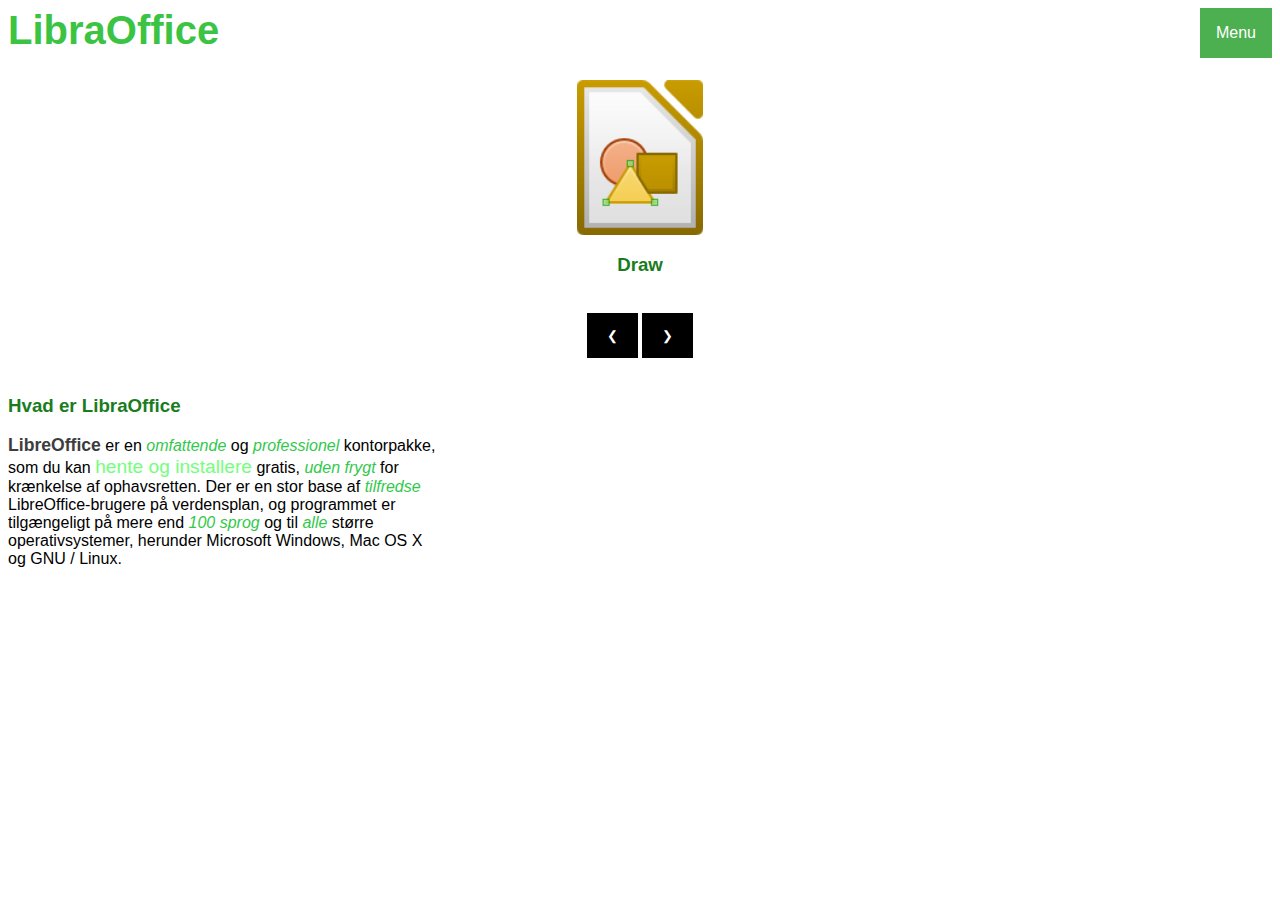
<file: index.html>
<html>
<head>
    <meta charset="utf-8" />
    <meta name="viewport" content="width=device-width, initial-scale=1">
    <title>LibraOffice</title>
    <link rel="stylesheet" type="text/css" href="css.css">
</head>
<body>

  <align = "right">
  <div class="dropdown" style="float:right;">
    <button class="dropbtn">Menu</button>
    <div class="dropdown-content" style="right:0;">
      <a href="Download.html">Download Libra Office</a>
      <a href="https://da.libreoffice.org/" target="_blank">Gå til Libra Office's Hjemmeside</a>
      <a href="videoer.html">LibraOffice Videoer</a>
    </div>
  </div>

  <h1>LibraOffice</h1>

  <center>
    <a href="" title="Draw lader dig lave alt fra hurtige skitser til komplekse plantegninger eller diagrammer,
      og du har her mulighed for at kommunikere ved hjælp af billeder, symboler og diagrammer.
      Med den største størrelse på 300x300 cm er Draw også et godt værktøj til at lave plakater med."> <div class="mySlides"> <img src="Billeder\Tegning.png" style="width:10%"></a><br><h3>Draw</h3></div>
    <a href="" title="Impress er i sandhed et fantastisk værktøj til at skabe interaktive præsentationer.
      Dine præsentationer vil stå frem med 2D- og 3D-clipart, særlige effekter, animationer og et smart tegneværktøj."> <div class="mySlides"> <img src="Billeder\Præsentation.png" style="width:10%"></a><br><h3>Impress</h3></div>
    <a href="" title="Calc er det gratis regnearksprogram, du altid har haft brug for. Nykommende synes det er intuitivt og nemt at lære,
      mens professionelle dataarbejdere sætter pris på det omfattende udvalg af avancerede funktioner.
      Indbyggede guider hjælper dig gennem valg og brug af et omfattende udvalg af avancerede funktioner."><div class="mySlides"><img src="Billeder\Regneark.png" style="width:10%"></a><br><h3>Calc</h3></div>
    <a href="" title="Base er et fuldt funktionsdygtigt desktop-databaseprogram, designet til at imødekomme dine behov på mange niveauer:
      Håndtere din private CD-samling.
      Producere firmaets månedlige salgsrapporter.
      Fungere som datakilde for brevfletning i Writer ved hjælp af standardprotokollen LDAP eller almindelige adressebogsformater som f.eks. Microsoft Outlook, Microsoft Windows og Mozilla.
      Skabe kædede dataområder i Calc for DataPilot-analyser eller som grundlag for diagrammer."><div class="mySlides"><img src="Billeder\Database.png" style="width:10%"></a><br><h3>Database</h3></div>
    <a href="" title="Writer har alle de funktioner du har brug for i et moderne tekstbehandlingsprogram.Writer er simpelt nok til de små noter, memoer og lignende,
      men på samme tid også stærkt nok til at håndtere store komplicerede dokumenter såsom skoleopgaver,videnskabelige afhandlinger og hele bøger med indholdsfortegnelse, stikordsregister, krydshenvisninger,
      diagrammer o.s.v. Du skal bare koncentrere dig om budskabet – Writer får det til at se godt ud."><div class="mySlides"><img src="Billeder\Tekstbehandling.png" style="width:10%"></a><br><h3>Writer</h3></div>
    <a href="" title="Math er LibreOffices formelbehandler, og kan bruges i dine tekstdokumenter, regneark, præsentationer og tegninger,
      så du kan indsætte perfekt formaterede matematiske og videnskabelige formler. Dine formler kan omfatte en lang række elementer,
      fra fraktioner, udtryk med eksponenter og indekser, integraler og matematiske funktioner til uligheder, ligningssystemer og matrixer."><div class="mySlides"><img src="Billeder\Math.png" style="width:10%"></a><br><h3>Math</h3></div>
    <a href="" title="LibreOffice Charts inkluderer muligheden for at oprette og integrere diagrammer.
      Deres stil, farve og størrelse kan tilpasses på en lang række måder - cirkeldiagrammer,
      firkantede og runde søjler, trendgrafer, prikker, 2D- og 3D-diagrammer og så meget mere."><div class="mySlides"><img src="Billeder\Chart.png" style="width:10%"></a><br><h3>Charts</h3></div><br>

  <button class="button3" onclick="plusDivs(-1)">&#10094;</button>
  <button class="button3" onclick="plusDivs(1)">&#10095;</button>
  </center>

  <script type="text/javascript" src="Opgave.js"> </script>

  <br>
  <h3>Hvad er LibraOffice</h3>
  <b>LibreOffice</b> er en <i>omfattende</i> og <i>professionel</i> kontorpakke,
  <br>som du kan <a href="Download.html">hente og installere</a> gratis, <i>uden frygt</i> for
  <br>krænkelse af ophavsretten. Der er en stor base af <i>tilfredse</i>
  <br>LibreOffice-brugere på verdensplan, og programmet er
  <br>tilgængeligt på mere end <i>100 sprog</i> og til <i>alle</i> større
  <br>operativsystemer, herunder Microsoft Windows, Mac OS X
  <br> og GNU / Linux.

</body>
</html>
</file>
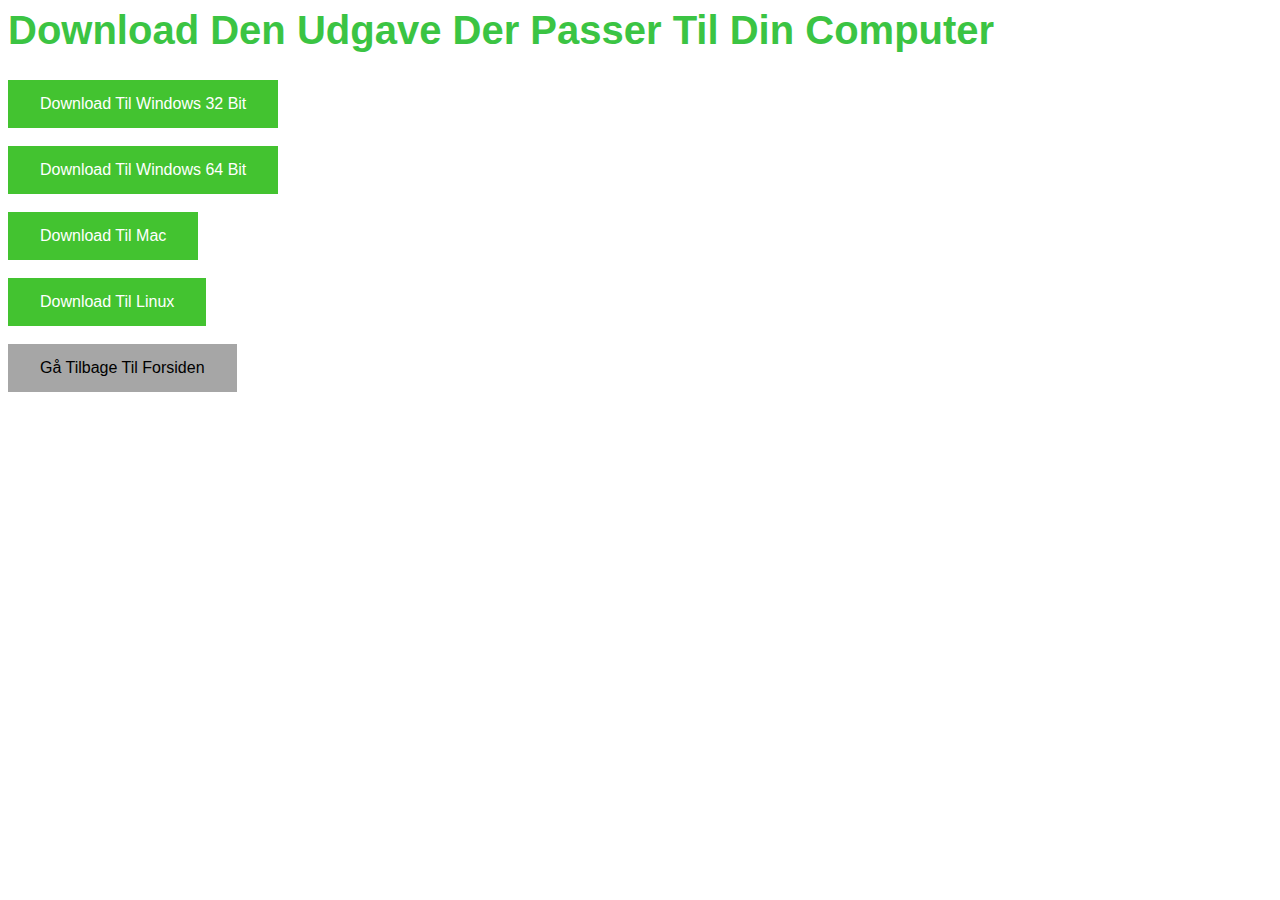
<file: Download.html>
<html>
<head>
    <meta charset="utf-8" />
    <title>Downloads</title>
    <link rel="stylesheet" type="text/css" href="css.css">
</head>
<body>
  <h1> Download Den Udgave Der Passer Til Din Computer </h1>
  <button class="button1" onclick="window.location.href='http://download.documentfoundation.org/libreoffice/stable/6.4.1/win/x86/LibreOffice_6.4.1_Win_x86.msi'">Download Til Windows 32 Bit</button>
  <br><br>
  <button class="button1" onclick="window.location.href='http://download.documentfoundation.org/libreoffice/stable/6.4.1/win/x86_64/LibreOffice_6.4.1_Win_x64.msi'">Download Til Windows 64 Bit</button>
  <br><br>
  <button class="button1" onclick="window.location.href='http://download.documentfoundation.org/libreoffice/stable/6.4.1/rpm/x86_64/LibreOffice_6.4.1_Linux_x86-64_rpm.tar.gz'">Download Til Mac</button>
  <br><br>
  <button class="button1" onclick="window.location.href='http://download.documentfoundation.org/libreoffice/stable/6.4.1/mac/x86_64/LibreOffice_6.4.1_MacOS_x86-64.dmg'">Download Til Linux</button>


  <br>

  <br>
  <button class="button2" onclick="window.location.href='index.html'">Gå Tilbage Til Forsiden</button>

</body>
</html>
</file>
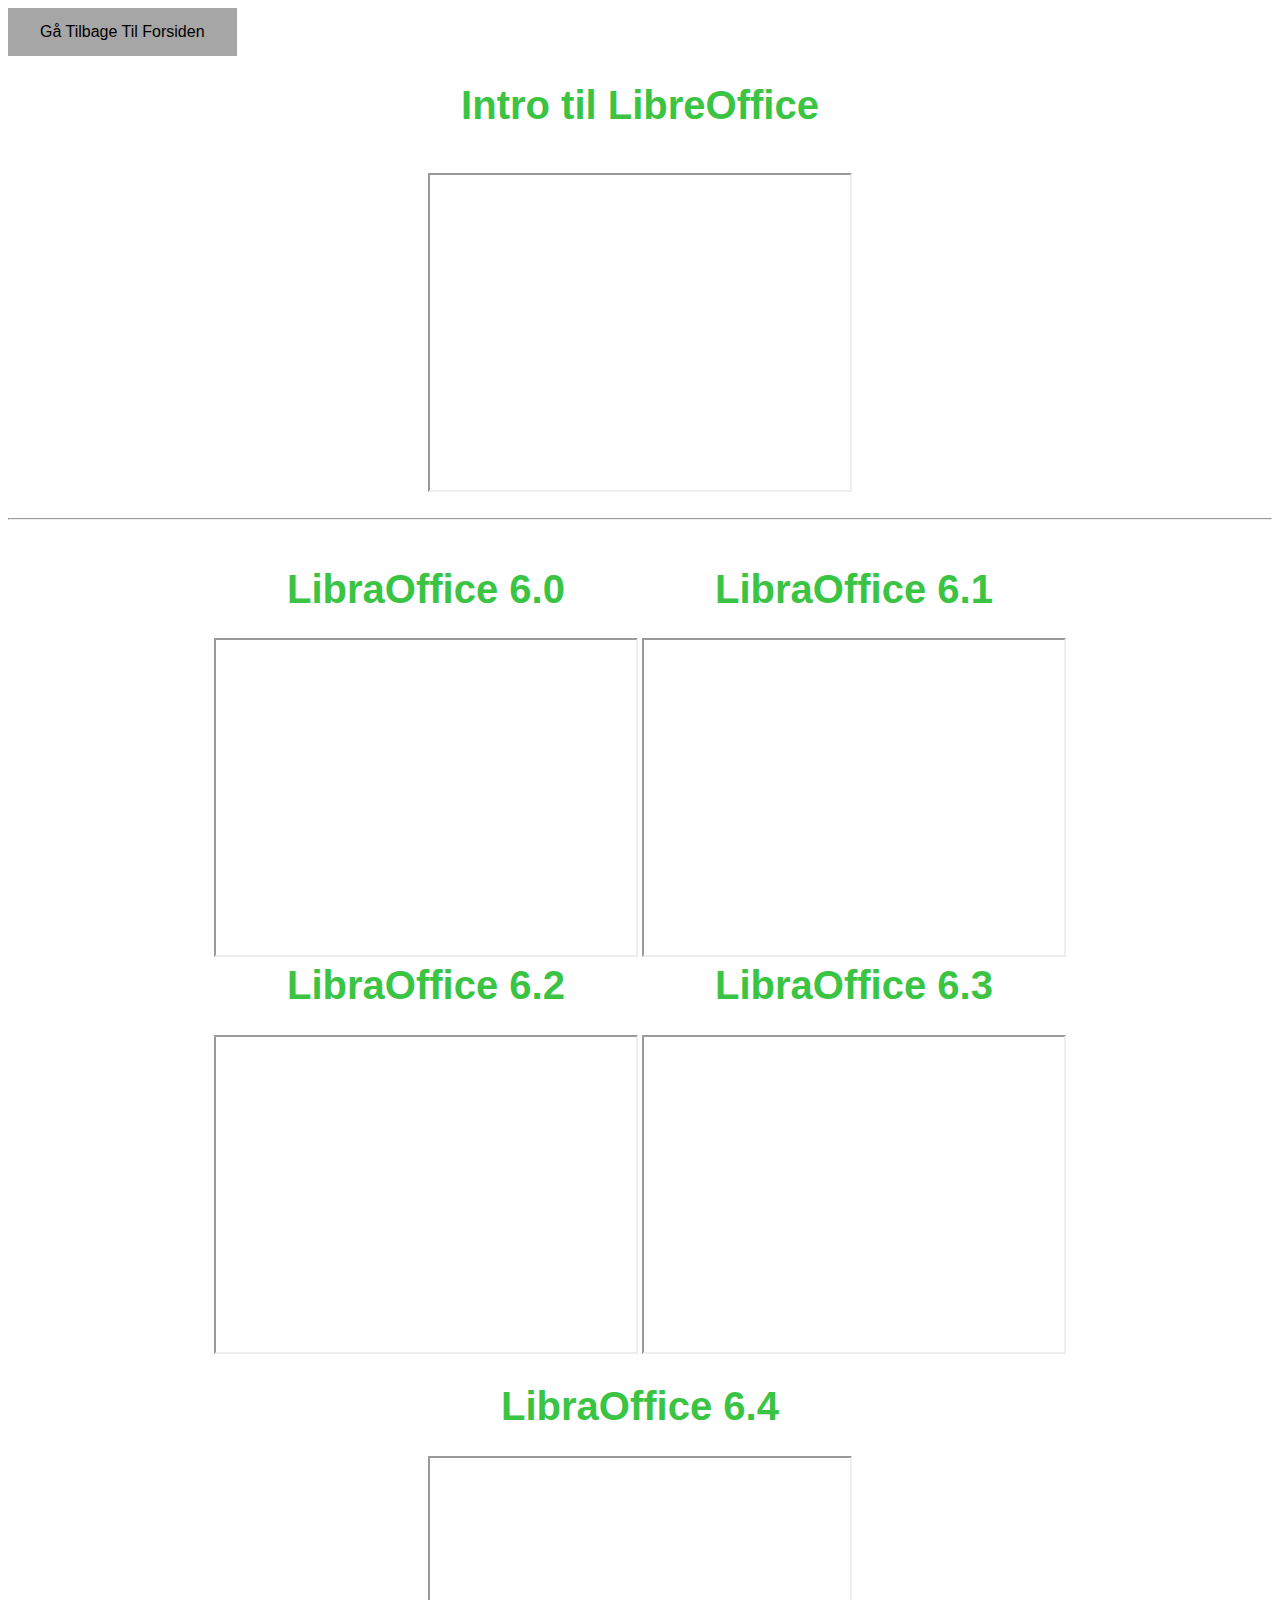
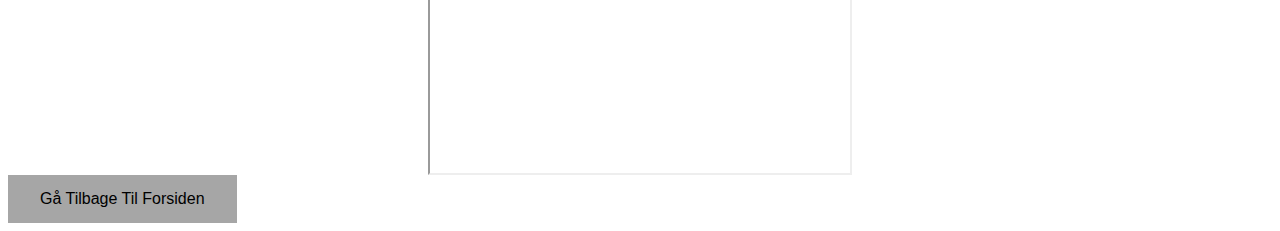
<file: Videoer.html>
<html>
<head>
  <meta charset="utf-8" />
  <title>LibraOffice Videoer</title>
  <link rel="stylesheet" type="text/css" href="css.css">
</head>


<body>
  <button class="button2" onclick="window.location.href='index.html'">Gå Tilbage Til Forsiden</button>

  <center>
  <h1> Intro til LibreOffice </h1>
  <br>
  <iframe width="420" height="315"
  src="https://www.youtube.com/embed/3KC0ZdcA6s8" allowfullscreen="allowfullscreen">

  </iframe>

  <br>
  <br>
  <hr>
  <br>
  <br>
<table>
  <tr><td>
      <center>
    <h1> LibraOffice 6.0 </h1>
      </center>
    <iframe width="420" height="315"
    src="https://www.youtube.com/embed/YHBve8v13VY" allowfullscreen="allowfullscreen">
    </iframe>
  </td>
  <td>
    <center>
  <h1> LibraOffice 6.1 </h1>
    </center>
      <iframe width="420" height="315"
      src="https://www.youtube.com/embed/JvoCpnwGNFU" allowfullscreen="allowfullscreen">
      </iframe>
  </tr></td>
</table>

<table>
  <tr><td>
      <center>
    <h1> LibraOffice 6.2 </h1>
      </center>
    <iframe width="420" height="315"
      src="https://www.youtube.com/embed/6HUnR5IoAQk" allowfullscreen="allowfullscreen">
    </iframe>
  </td>
  <td>
    <center>
  <h1> LibraOffice 6.3 </h1>
    </center>
      <iframe width="420" height="315"
      src="https://www.youtube.com/embed/SIBjmHSHs-w" allowfullscreen="allowfullscreen">
      </iframe>
  </tr></td>
</table>


<h1> LibraOffice 6.4 </h1>
  <iframe width="420" height="315"
  src="https://www.youtube.com/embed/-4boEj8S2JQ" allowfullscreen="allowfullscreen">
  </iframe>



  </center>
  <button class="button2" onclick="window.location.href='index.html'">Gå Tilbage Til Forsiden</button>
</body>

</html>
</file>
<file: css.css>
h1 {font-size: 250%; color: rgb(59, 196, 67); font-family: Arial;
}
h2 {color: rgb(36, 151, 43); font-family: Arial; font-size: 120%;
}
h3 {color: rgb(26, 124, 32); font-family: Arial;
}
h4 {color: rgb(19, 100, 24); font-family: Arial; font-size: 110%;
}
body {background-color: rgb(255, 255, 255); color: rgb(0, 0, 0); font-family: Arial;
}
b {font-size: 110%; color: rgb(61, 61, 61);
}
i {font-size: 100%;color: rgb(50, 200, 75);
}
a:link {color: rgb(117, 254, 125); font-size: 120%
}
a:visited {color: rgb(25, 150, 50);
}
a:active {color: red;
}
a:hover {color: rgb(50, 200, 75);
font-weight: bold;
}
a {text-decoration: none;
}

.button1 {
  background-color: #43C330;
  border: none;
  color: white;
  padding: 15px 32px;
  text-align: center;
  text-decoration: none;
  display: inline-block;
  font-size: 16px;
}

.button1:hover {
  background-color: #18A303;
    transition-duration: 0.3s;
  color: white;
}

.button2 {
  background-color: #a6a6a6;
  border: none;
  color: black;
  padding: 15px 32px;
  text-align: center;
  text-decoration: none;
  display: inline-block;
  font-size: 16px;S
}

.button2:hover {
  background-color: #808080;
    transition-duration: 0.3s;
  color: black;
}

.button3 {
  background-color: rgb(0, 0, 0);
  color: white;
  border: none;
  padding: 15px 20px;
}

.button3:hover {
  background-color: rgb(70, 70, 70);
    transition-duration: 0.3s;
  color: white;
}

.dropbtn {
  background-color: #4CAF50;
  color: white;
  padding: 16px;
  font-size: 16px;
  border: none;
}

.dropdown {
  position: relative;
  display: inline-block;
}

.dropdown-content {
  display: none;
  position: absolute;
  background-color: #f1f1f1;
  min-width: 250px;
  box-shadow: 0px 8px 16px 0px rgba(0,0,0,0.2);
  z-index: 1;
}

.dropdown-content a {
  color: black;
  padding: 12px 16px;
  text-decoration: none;
  display: block;
}

.dropdown-content a:hover {background-color: #ddd;}

.dropdown:hover .dropdown-content {display: block;}

.dropdown:hover .dropbtn {background-color: #3e8e41;}

.mySlides {display: none}
</file>
